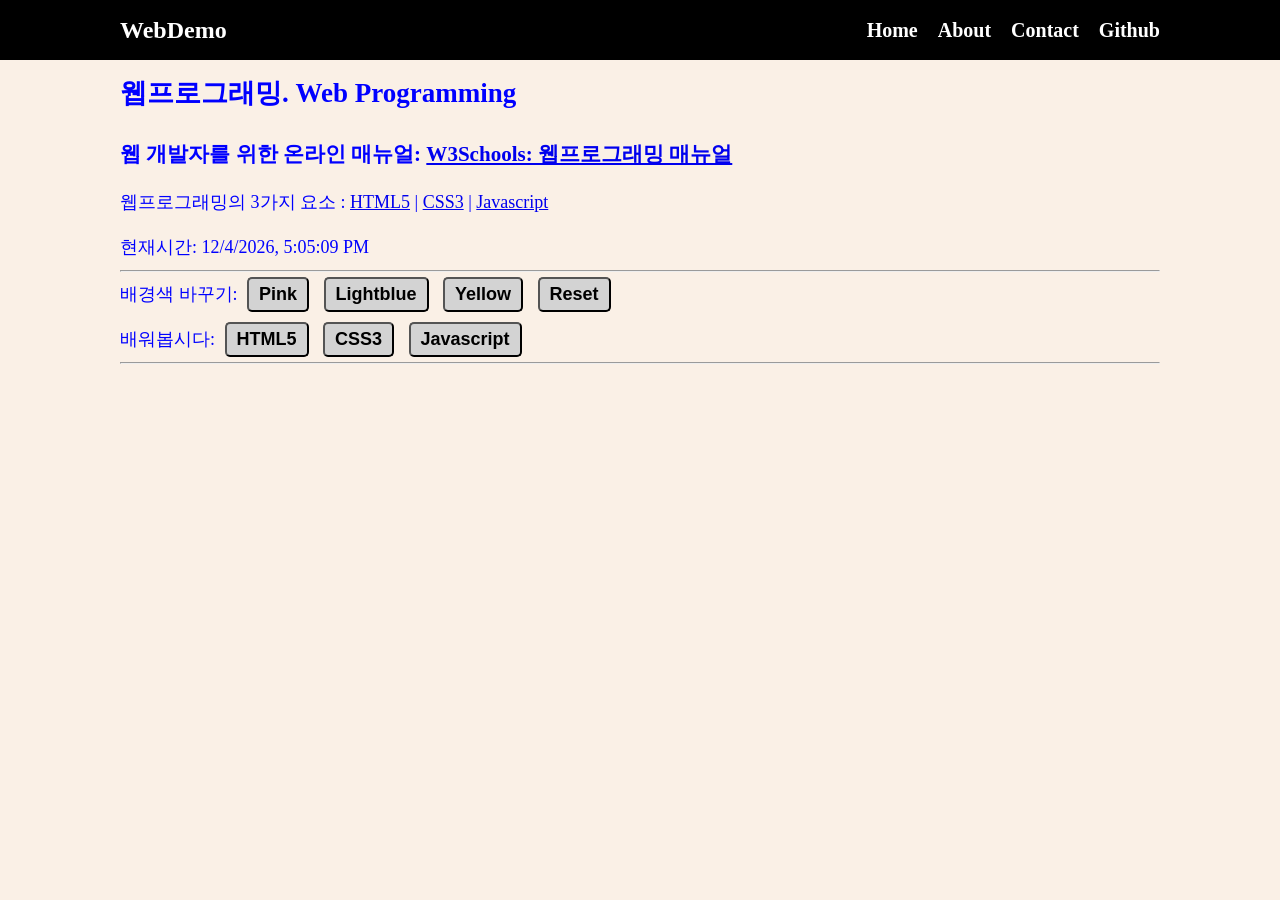
<file: index.html>
<!doctype html>
<html lang="en">
  <head>
    <meta charset="UTF-8" />
    <meta name="viewport" content="width=device-width, initial-scale=1.0" />
    <title>웹프로그래밍 데모</title>
    <link rel="stylesheet" href="style.css" />
  </head>
  <body>
    <!-- 여기는 메뉴입니다 -->
    <nav class="navbar">
      <div class="container">
        <div class="logo">WebDemo</div>
        <ul class="nav">
          <li>
            <a href="/">Home</a>
          </li>
          <li>
            <a href="/about.html">About</a>
          </li>
          <li>
            <a href="/contact.html">Contact</a>
          </li>
          <li>
            <a href="/github.html">Github</a>
          </li>
        </ul>
      </div>
    </nav>

    <!-- 메인 섹션 -->
    <section class="main">
      <div class="container">
        <h1>웹프로그래밍. Web Programming</h1>
        <h3>
          웹 개발자를 위한 온라인 매뉴얼:
          <a href="https://www.w3schools.com/"
            >W3Schools: 웹프로그래밍 매뉴얼</a
          >
        </h3>
        <p>
          웹프로그래밍의 3가지 요소 :
          <a href="https://www.w3schools.com/html/default.asp">HTML5</a> |
          <a href="https://www.w3schools.com/css/default.asp">CSS3</a> |
          <a href="https://www.w3schools.com/js/default.asp">Javascript</a>
        </p>

        <p>현재시간: <span id="time"></span></p>

        <hr />

        <p>
          배경색 바꾸기:
          <button onclick="pink()">Pink</button>
          <button onclick="lightblue()">Lightblue</button>
          <button onclick="yellow()">Yellow</button>
          <button onclick="reset()">Reset</button>
        </p>
        <p>
          배워봅시다:
          <button onmouseover="showhtml()" onmouseout="hide()">HTML5</button>
          <button onmouseover="showcss()" onmouseout="hide()">CSS3</button>
          <button onmouseover="showjs()" onmouseout="hide()">Javascript</button>
        </p>
        <hr />
        <br />
        <div>
          <img id="fig" height="200px" />
          <p id="desc"></p>
        </div>
      </div>
    </section>

    <script src="main.js"></script>
  </body>
</html>
</file>
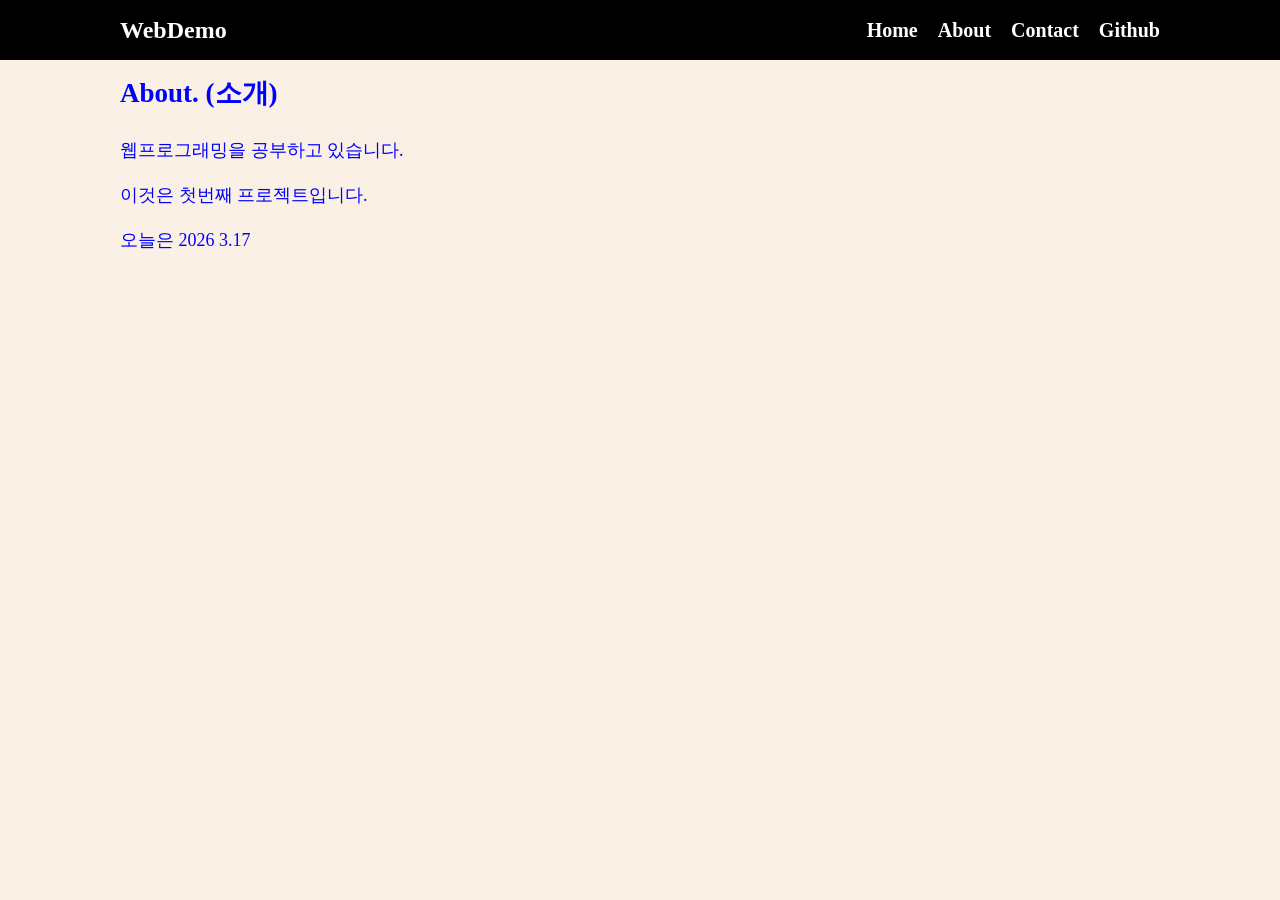
<file: about.html>
<!doctype html>
<html lang="en">
  <head>
    <meta charset="UTF-8" />
    <meta name="viewport" content="width=device-width, initial-scale=1.0" />
    <title>웹프로그래밍 데모</title>
    <link rel="stylesheet" href="style.css" />
  </head>
  <body>
    <!-- 여기는 메뉴입니다 -->
    <nav class="navbar">
      <div class="container">
        <div class="logo">WebDemo</div>
        <ul class="nav">
          <li>
            <a href="/">Home</a>
          </li>
          <li>
            <a href="/about.html">About</a>
          </li>
          <li>
            <a href="/contact.html">Contact</a>
          </li>
          <li>
            <a href="/github.html">Github</a>
          </li>
        </ul>
      </div>
    </nav>

    <!-- 메인 섹션 -->
    <section class="main">
      <div class="container">
        <h1>About. (소개)</h1>
        <p>웹프로그래밍을 공부하고 있습니다.</p>
        <p>이것은 첫번째 프로젝트입니다.</p>
        <p>오늘은 2026 3.17</p>
      </div>
    </section>

    <script src="main.js"></script>
  </body>
</html>
</file>
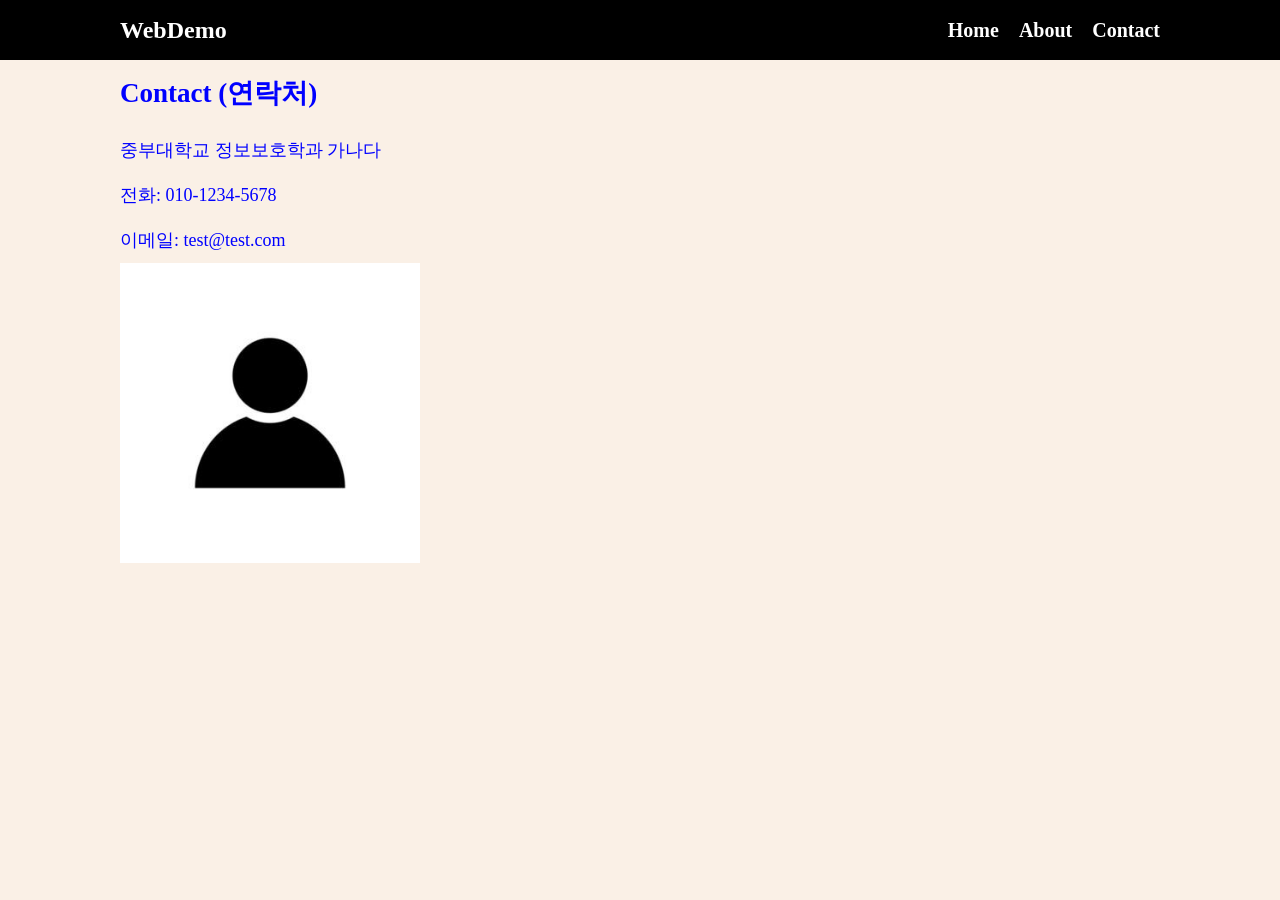
<file: contact.html>
<!doctype html>
<html lang="en">
  <head>
    <meta charset="UTF-8" />
    <meta name="viewport" content="width=device-width, initial-scale=1.0" />
    <title>웹프로그래밍 데모</title>
    <link rel="stylesheet" href="style.css" />
  </head>
  <body>
    <!-- 여기는 메뉴입니다 -->
    <nav class="navbar">
      <div class="container">
        <div class="logo">WebDemo</div>
        <ul class="nav">
          <li>
            <a href="/">Home</a>
          </li>
          <li>
            <a href="/about.html">About</a>
          </li>
          <li>
            <a href="/contact.html">Contact</a>
          </li>
        </ul>
      </div>
    </nav>

    <!-- 메인 섹션 -->
    <section class="main">
      <div class="container">
        <h1>Contact (연락처)</h1>
        <p>중부대학교 정보보호학과 가나다</p>
        <p>전화: 010-1234-5678</p>
        <p>이메일: test@test.com</p>
        <img src="img/user.png" alt="user" height="300px" />
      </div>
    </section>

    <script src="main.js"></script>
  </body>
</html>
</file>
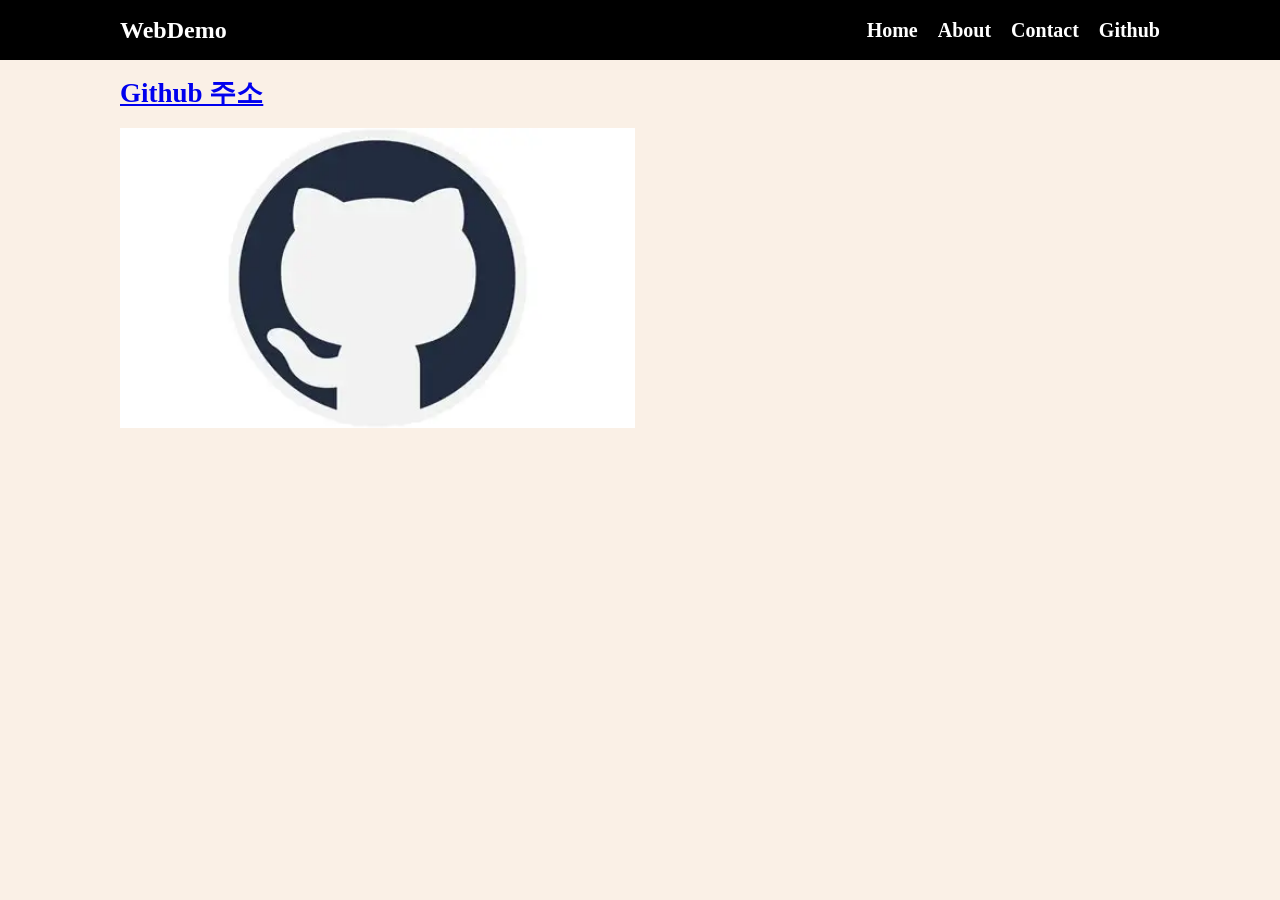
<file: github.html>
<!doctype html>
<html lang="en">
  <head>
    <meta charset="UTF-8" />
    <meta name="viewport" content="width=device-width, initial-scale=1.0" />
    <title>웹프로그래밍 데모</title>
    <link rel="stylesheet" href="style.css" />
  </head>
  <body>
    <!-- 여기는 메뉴입니다 -->
    <nav class="navbar">
      <div class="container">
        <div class="logo">WebDemo</div>
        <ul class="nav">
          <li>
            <a href="/">Home</a>
          </li>
          <li>
            <a href="/about.html">About</a>
          </li>
          <li>
            <a href="/contact.html">Contact</a>
          </li>
          <li>
            <a href="/github.html">Github</a>
          </li>
        </ul>
      </div>
    </nav>

    <!-- 메인 섹션 -->
    <section class="main">
      <div class="container">
        <h1>
          <a href="https://github.com/ysysys91/hcj">Github 주소</a>
        </h1>
        <img src="img/github.png" alt="github" height="300px" />
      </div>
    </section>

    <script src="main.js"></script>
  </body>
</html>
</file>
<file: style.css>
* {
  box-sizing: border-box;
  padding: 0;
  margin: 0;
}
body {
  color: #333;
  background-color: linen;
  font-size: 18px;
  line-height: 1.5;
}

ul {
  list-style-type: none;
}

.container {
  max-width: 1100px;
  margin: 0 auto;
  padding: 0px 30px;
}
.main {
  color: blue;
  line-height: 2.5;
}
.navbar {
  background-color: black;
  color: white;
  height: 60px;
}

.navbar .container {
  display: flex;
  flex-direction: row;
  justify-content: space-between;
  align-items: center;
  height: 100%;
}

.navbar ul {
  display: flex;
  flex-direction: row;
}

.navbar ul li {
  margin-left: 20px;
}

.navbar a {
  color: white;
  text-decoration: none;
  font-size: 20px;
  font-weight: bold;
}

.navbar a:hover {
  border-bottom: 2px #fff solid;

  color: #aaa;
}

.navbar .logo {
  font-size: x-large;
  font-weight: bolder;
}

button {
  padding: 5px 10px;
  margin: 5px;
  font-size: large;
  font-weight: bold;
  background-color: lightgray;
  border-width: 1;
  border-radius: 5px;
}

button:hover {
  color: red;
  background-color: rgb(235, 235, 94);
}
</file>
